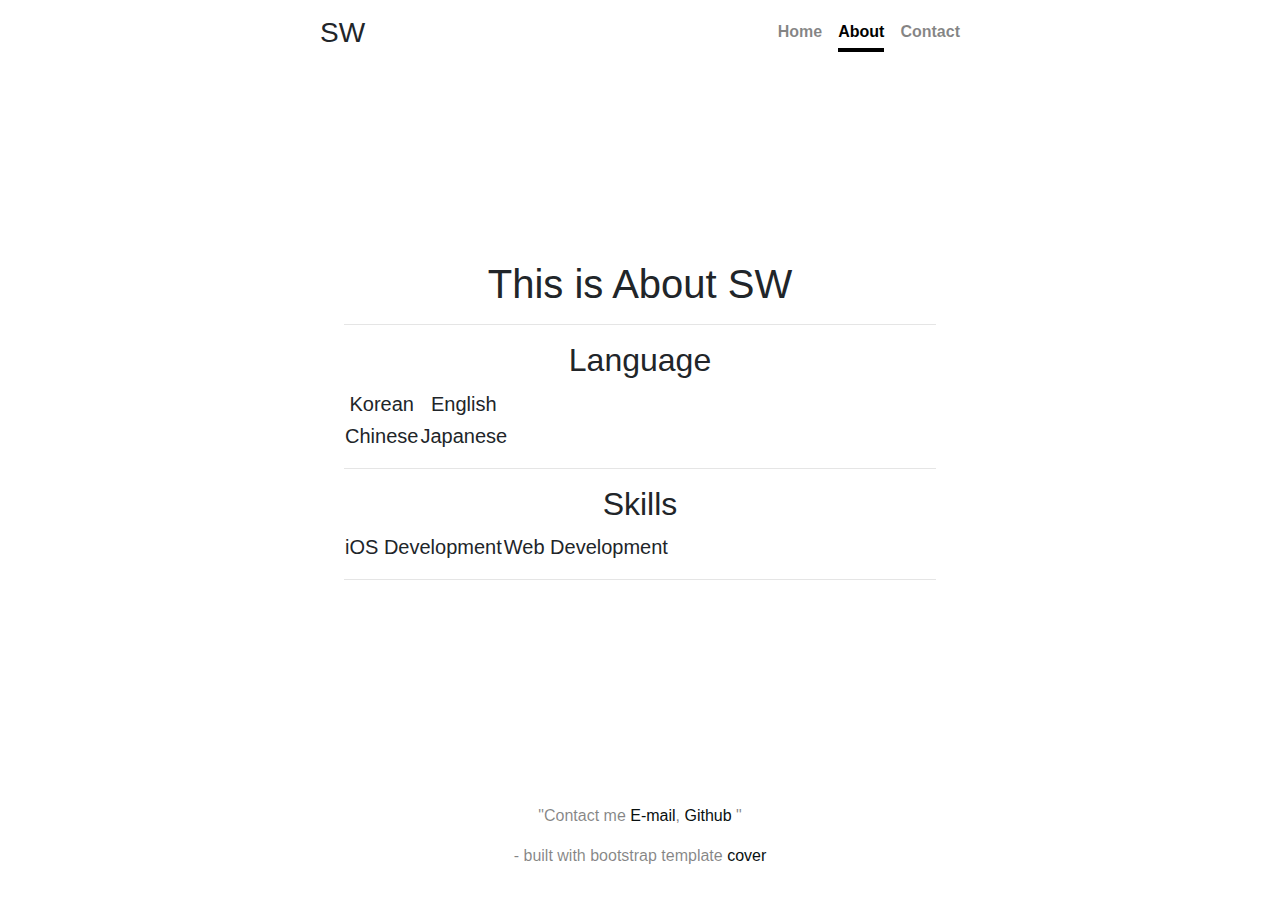
<file: about.html>
<!DOCTYPE html>

<html lang="en">
    <head>
        <link href="https://stackpath.bootstrapcdn.com/bootstrap/4.5.0/css/bootstrap.min.css" rel="stylesheet">
        <link href="styles.css" rel="stylesheet">
        <title>My Webpage</title>
    </head>
    <body class="text-center">
        <div class="cover-container d-flex w-100 h-100 p-3 mx-auto flex-column">
            <header class="masthead mb-auto">
                <div class="inner">
                    <h3 class="masthead-brand">SW</h3>
                    <nav class="nav nav-masthead justify-content-center">
                        <a class="nav-link" href="index.html">Home</a>
                        <a class="nav-link active" href="about.html">About</a>
                        <a class="nav-link" href="contact.html">Contact</a>
                    </nav>
                </div>
            </header>
            <main role="main" class="inner cover">
                <h1 class="">This is About SW</h1>
                <hr>
                <div class="lead">
                    <h2>Language</h2>
                	<table>
                		<tr>
                			<td>Korean</td>
                			<td>English</td>
                		</tr>
                		<tr>
                			<td>Chinese</td>
                			<td>Japanese</td>
                		</tr>
                	</table>
                	<hr>
                	<h2>Skills</h2>
                	<table>
                		<tr>
                			<td>iOS Development</td>
                			<td>Web Development</td>
                		</tr>
                	</table>
                	<hr>
                </div>
            </main>
            <footer class="mastfoot mt-auto">
                <div class="inner">
                    <p>
                        "Contact me
                        <a href="mailto:mattsunwoongkim@gmail.com">E-mail</a>,
                        <a href="https://github.com/mattswkim">Github</a>
                        "
                    </p>
                    <p>
                        - built with bootstrap template
                        <a href="https://getbootstrap.com/docs/4.5/examples/cover/#">cover</a>
                    </p>
                </div>
            </footer>
        </div>
    </body>
</html>
</file>
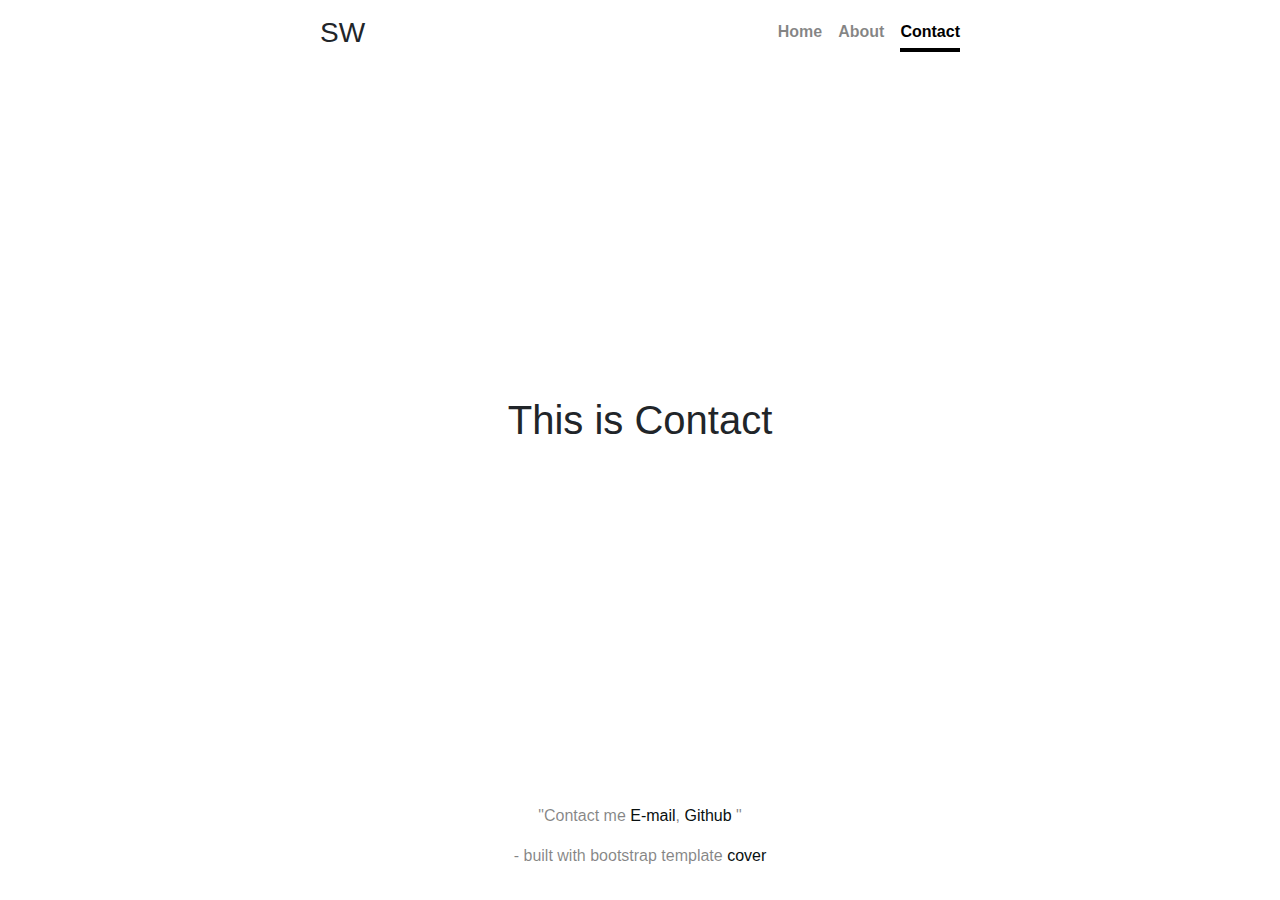
<file: contact.html>
<!DOCTYPE html>

<html lang="en">
    <head>
        <link href="https://stackpath.bootstrapcdn.com/bootstrap/4.5.0/css/bootstrap.min.css" rel="stylesheet">
        <link href="styles.css" rel="stylesheet">
        <title>My Webpage</title>
    </head>
    <body class="text-center">
        <div class="cover-container d-flex w-100 h-100 p-3 mx-auto flex-column">
            <header class="masthead mb-auto">
                <div class="inner">
                    <h3 class="masthead-brand">SW</h3>
                    <nav class="nav nav-masthead justify-content-center">
                        <a class="nav-link" href="index.html">Home</a>
                        <a class="nav-link" href="about.html">About</a>
                        <a class="nav-link active" href="contact.html">Contact</a>
                    </nav>
                </div>
            </header>
            <main role="main" class="inner cover">
                <h1 class="">This is Contact</h1>
                <p class="lead"></p>
                <p></p>
            </main>
            <footer class="mastfoot mt-auto">
                <div class="inner">
                    <p>
                        "Contact me
                        <a href="mailto:mattsunwoongkim@gmail.com">E-mail</a>,
                        <a href="https://github.com/mattswkim">Github</a>
                        "
                    </p>
                    <p>
                        - built with bootstrap template
                        <a href="https://getbootstrap.com/docs/4.5/examples/cover/#">cover</a>
                    </p>
                </div>
            </footer>
        </div>
    </body>
</html>
</file>
<file: styles.css>
/*
 * Globals
 */

/* Links */
a,
a:focus,
a:hover {
  color: #091010;
}

/* Custom default button */


/*
 * Base structure
 */

html,
body {
  height: 100%;
  /*background-color: #333;*/
}

body {
  display: -ms-flexbox;
  display: flex;
  /*color: #fff;*/
  /*text-shadow: 0 .05rem .1rem rgba(0, 0, 0, .5);*/
  /*box-shadow: inset 0 0 5rem rgba(0, 0, 0, .5);*/
}

.cover-container {
  max-width: 42em;
}


/*
 * Header
 */
.masthead {
  margin-bottom: 2rem;
}

.masthead-brand {
  margin-bottom: 0;
}

.nav-masthead .nav-link {
  padding: .25rem 0;
  font-weight: 700;
  color: rgba(10, 10, 10, .5);
  background-color: transparent;
  border-bottom: .25rem solid transparent;
}

.nav-masthead .nav-link:hover,
.nav-masthead .nav-link:focus {
  border-bottom-color: rgba(010, 010, 010, .25);
}

.nav-masthead .nav-link + .nav-link {
  margin-left: 1rem;
}

.nav-masthead .active {
  color: #000;
  border-bottom-color: #000;
}

@media (min-width: 48em) {
  .masthead-brand {
    float: left;
  }
  .nav-masthead {
    float: right;
  }
}


/*
 * Cover
 */
.cover {
  padding: 0 1.5rem;
}
.cover .btn-lg {
  padding: .75rem 1.25rem;
  font-weight: 700;
}
tr {
  align-items: center
}

/*
 * Footer
 */
.mastfoot {
  color: rgba(10, 10, 10, .5);
}
</file>
